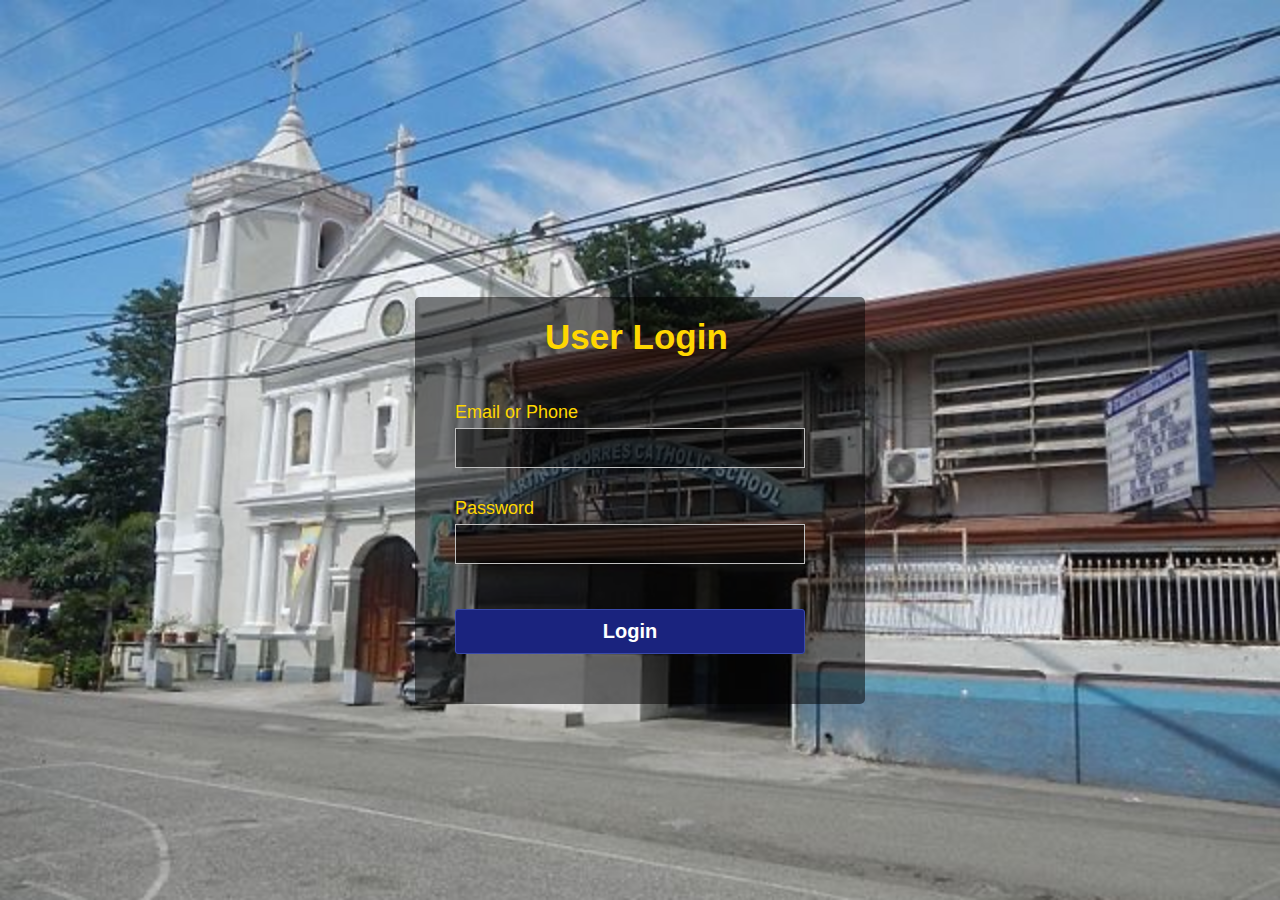
<file: index.html>
<html>
    <head>
    <meta charset="utf-8">
    <title>SASK</title>
    <link rel="stylesheet" href="sch.css">
    </head>
    <body>
        <div class="container">
            <h1 class="label">User Login</h1>
            <form class="login_form"  action="EnrollmentPage.html" method="post" name="forms" onsubmit="return validate()">
            <div class="font">Email or Phone</div>
            <input autocomplete="off" type="text" name="email">
            <div id="email_error">Please fill up your Email or Phone</div>
            <div class="font font2">Password</div>
            <input type="password" name="password">
            <div id="pass_error">Please fill up your Password</div>
            <button type="submit">Login</button>
            </form>
        </div>
        <script>
            //Validation Code For Inputs

var email = document.forms['form']['email'];
var password = document.forms['form']['password'];

var email_error = document.getElementById('email_error');
var pass_error = document.getElementById('pass_error');

email.addEventListener('textInput', email_Verify);
password.addEventListener('textInput', password_Verify);

function validated(){
    if (email.value.length < 9){
        email.style.border = "1px solid red";
        email.error.style.display = "block";
        email.focus();
        return false;
    }
     if (password.value.length < 6){
        password.style.border = "1px solid red";
        password.error.style.display = "block";
        password.focus();
        return false;
    }
}
function email_Verify(){
    if(email.value.length >= 8){
        email.style.border = "1px solid silver";
        email_error.style.display = "none";
        return true;
    }
}
function pass_Verify(){
    if(password.value.length >= 5){
        password.style.border = "1px solid silver";
        pass_error.style.display = "none";
        return true;
    }
}
        </script>
    </body>
</html>
</file>
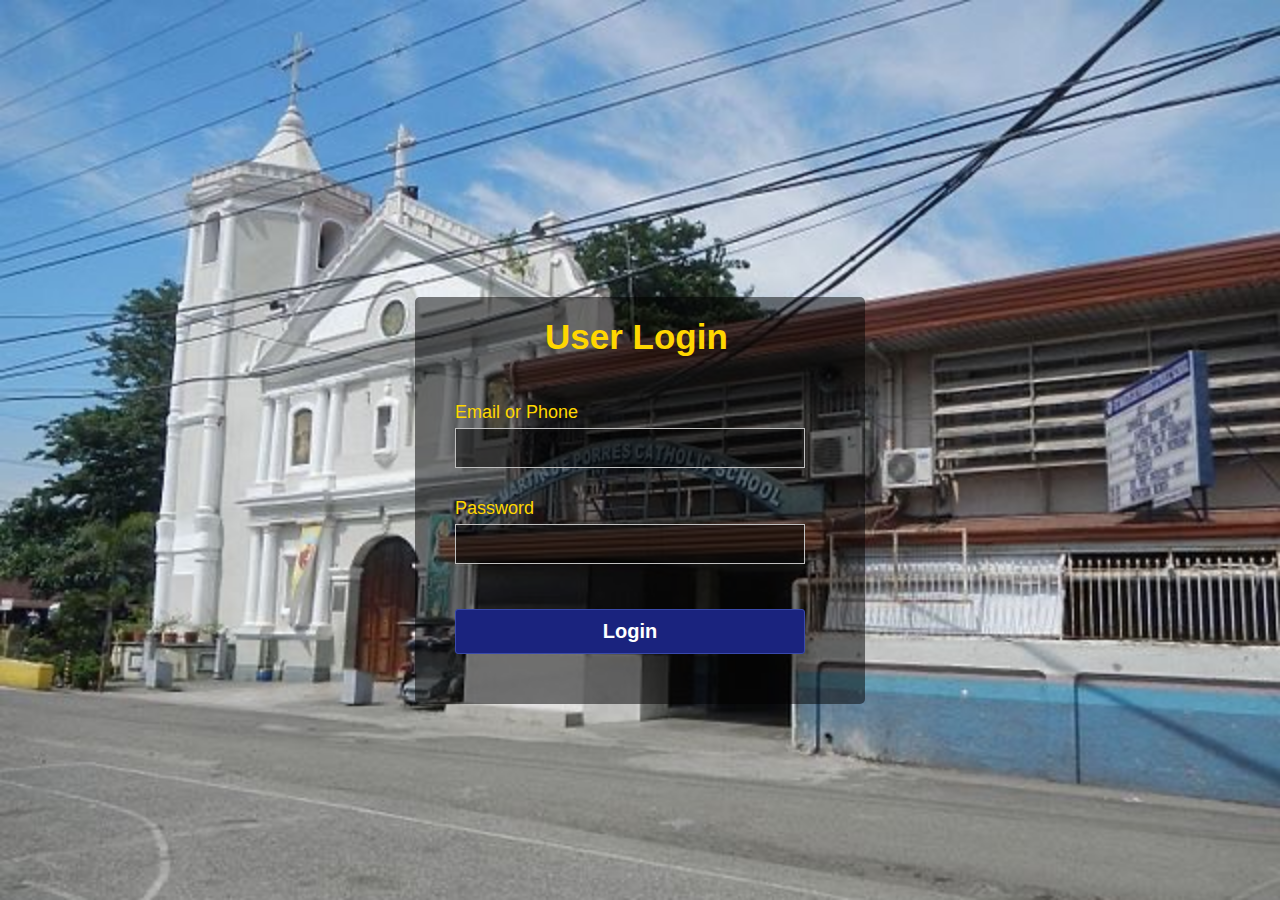
<file: enrp.html>
<html>
    <head>
    <meta charset="utf-8">
    <title>SASK</title>
    <link rel="stylesheet" href="sch.css">
    </head>
    <body>
        <div class="container">
            <h1 class="label">User Login</h1>
            <form class="login_form"  action="EnrollmentPage.html" method="post" name="forms" onsubmit="return validate()">
            <div class="font">Email or Phone</div>
            <input autocomplete="off" type="text" name="email">
            <div id="email_error">Please fill up your Email or Phone</div>
            <div class="font font2">Password</div>
            <input type="password" name="password">
            <div id="pass_error">Please fill up your Password</div>
            <button type="submit">Login</button>
            </form>
        </div>
        <script>
            //Validation Code For Inputs

var email = document.forms['form']['email'];
var password = document.forms['form']['password'];

var email_error = document.getElementById('email_error');
var pass_error = document.getElementById('pass_error');

email.addEventListener('textInput', email_Verify);
password.addEventListener('textInput', password_Verify);

function validated(){
    if (email.value.length < 9){
        email.style.border = "1px solid red";
        email.error.style.display = "block";
        email.focus();
        return false;
    }
     if (password.value.length < 6){
        password.style.border = "1px solid red";
        password.error.style.display = "block";
        password.focus();
        return false;
    }
}
function email_Verify(){
    if(email.value.length >= 8){
        email.style.border = "1px solid silver";
        email_error.style.display = "none";
        return true;
    }
}
function pass_Verify(){
    if(password.value.length >= 5){
        password.style.border = "1px solid silver";
        pass_error.style.display = "none";
        return true;
    }
}
        </script>
    </body>
</html>
</file>
<file: sch.css>
*{
    margin: 0;
    padding: 0;
}
body{
    background: url(blur.jpeg) no-repeat;
    background-size: cover;
    align-items: center;
    justify-content: center;
    display: flex;
    font-family: sans-serif;
}
.container{
    position: relative;
    margin-top: 100px;
    width: 450px;
    height: auto;
    background-color: rgba(0,0,0,.5);
    border-radius: 5px;
}
.label{
    padding: 20px 130px;
    font-size: 35px;
    font-weight: bold;
    color: #FFD700;
}
.login_form{
    padding: 20px 40px;
}
.login_form .font{
    font-size: 18px;
    color: #FFD700;
    margin: 5px 0;
}
.login_form input{
    height: 40px;
    width: 350px;
    padding 0 5px;
    font-size: 18px;
    outline: none;
    border: 1px solid silver;
    background-color: rgba(0,0,0,.5);
    color: white;
}
.login_form .font2{
    margin-top: 30px;
    
}
.login_form button{
    margin: 45px 0 30px 0;
    height: 45px;
    width: 350px;
    font-size: 20px;
    color: white;
    outline: none;
    cursor: pointer;
    font-weight: bold;
    background: #1A237E;
    border-radius: 3px;
    border: 1px solid #3949AB;
    transition: .5s;
}
.login_form button:hover{
    background: #151c6a;
}
.login_form #email_error,
.login_form #pass_error{
    margin: 5px;
    width: 320px;
    font-size: 18px;
    color: #C62828;
    background: rgba(255,0,0,0.1);
    text-align: center;
    padding: 5px 8px;
    border-radius: 3px;
    border: 1px solid #EF9A9A;
    display: none;
}
</file>
